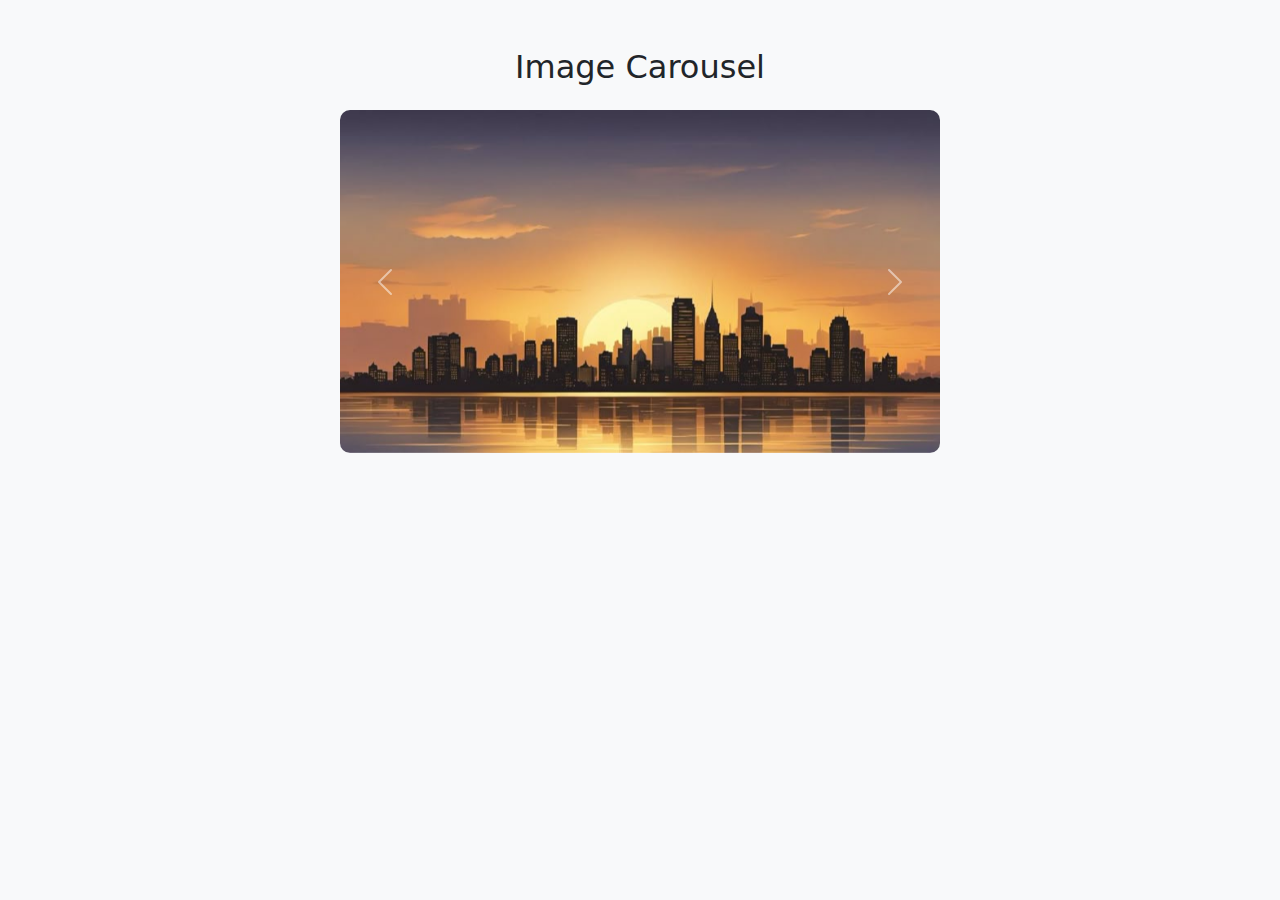
<file: index.html>
<!DOCTYPE html>
<html lang="id">
<head>
  <meta charset="UTF-8">
  <meta name="viewport" content="width=device-width, initial-scale=1.0">
  <title>Aghnina Image Carousel</title>
  <link rel="stylesheet" href="https://cdn.jsdelivr.net/npm/bootstrap@5.3.0/dist/css/bootstrap.min.css">
  <link rel="stylesheet" href="style.css">
</head>
<body>
  <div class="container mt-5">
      <h2 class="text-center mb-4">Image Carousel</h2>
      
      <!-- Carousel -->
      <div id="imageCarousel" class="carousel slide" data-bs-ride="carousel">
          <div class="carousel-inner">
              <div class="carousel-item active">
                  <img src="img 1.jpg" class="d-block w-100" alt="Gambar 1">
              </div>
              <div class="carousel-item">
                  <img src="img 2.jpg" class="d-block w-100" alt="Gambar 2">
              </div>
              <div class="carousel-item">
                  <img src="img 3.jpg" class="d-block w-100" alt="Gambar 3">
              </div>
          </div>
          
          <!-- Tombol Navigasi -->
          <button class="carousel-control-prev" type="button" data-bs-target="#imageCarousel" data-bs-slide="prev">
              <span class="carousel-control-prev-icon" aria-hidden="true"></span>
              <span class="visually-hidden">Previous</span>
          </button>
          <button class="carousel-control-next" type="button" data-bs-target="#imageCarousel" data-bs-slide="next">
              <span class="carousel-control-next-icon" aria-hidden="true"></span>
              <span class="visually-hidden">Next</span>
          </button>
      </div>
  </div>

  <script src="https://cdn.jsdelivr.net/npm/bootstrap@5.3.0/dist/js/bootstrap.bundle.min.js"></script>
  <script src="script.js"></script>
</body>
</html>
</file>
<file: style.css>
body {
    background-color: #f8f9fa;
  }
  .carousel {
    max-width: 600px;
    margin: auto;
    border-radius: 10px;
    overflow: hidden;
  }
</file>
